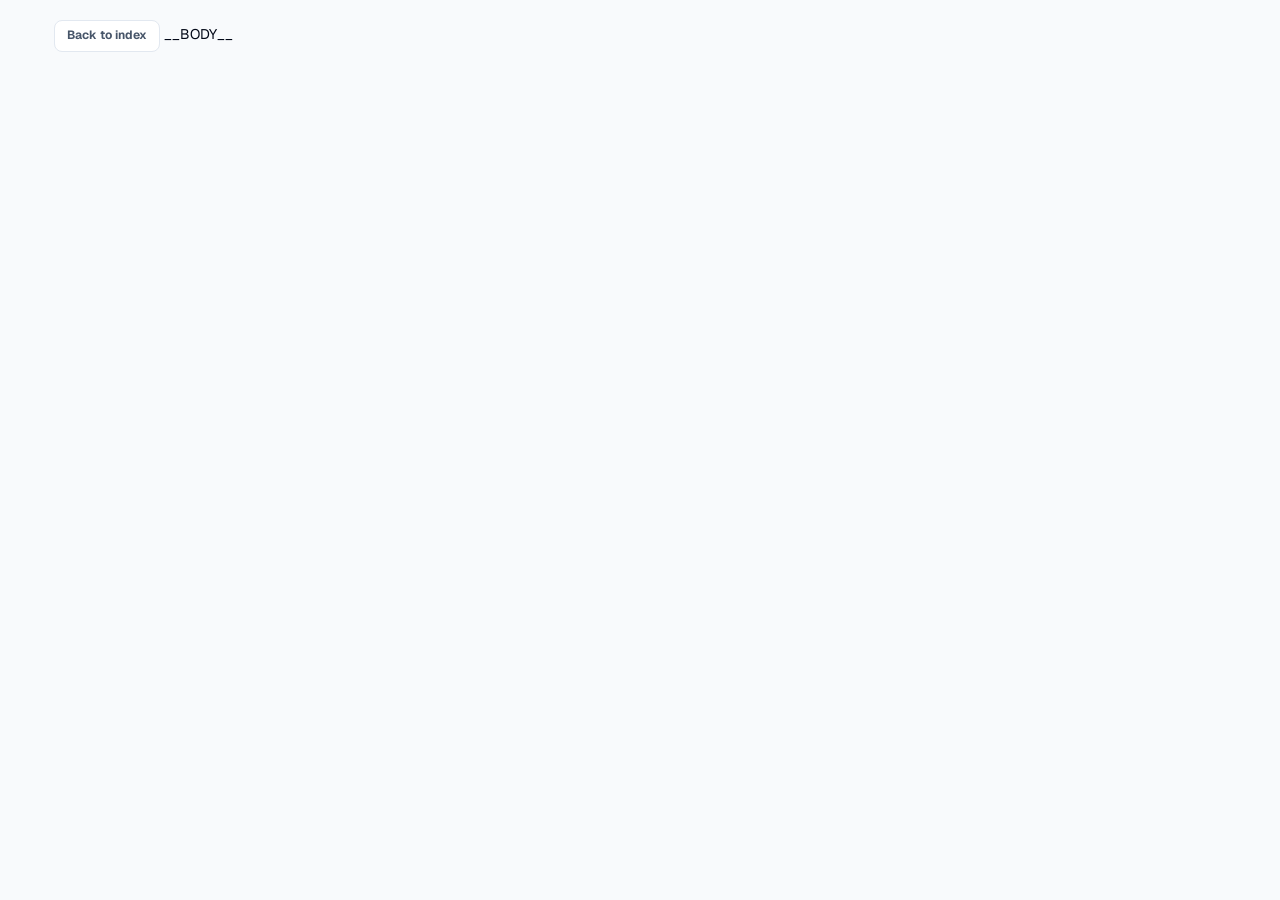
<file: src/claude_history/templates/conversation.html>
<!doctype html>
<html lang="en">
<head>
  <meta charset="utf-8">
  <meta name="viewport" content="width=device-width, initial-scale=1">
  <title>__TITLE__</title>
  <link rel="stylesheet" href="../assets/style.css">
  <script>
    try {
      if (window.self !== window.top) document.documentElement.classList.add("in-frame");
    } catch {
      document.documentElement.classList.add("in-frame");
    }
  </script>
</head>
<body class="conversation-page">
  <a class="skip-link" href="#conversation">Skip to conversation</a>
  <main class="conversation-shell" id="conversation">
    <span class="top-sentinel" data-top-sentinel aria-hidden="true"></span>
    <a class="back-link" href="../index.html" target="_top">Back to index</a>
    __BODY__
  </main>
  <button class="back-to-top" type="button" data-back-to-top aria-label="Back to top" hidden>↑</button>
  <script>
    const inFrame = window.self !== window.top;
    const continueModal = document.querySelector("[data-continue-modal]");
    const continueOpen = document.querySelector("[data-continue-open]");
    const continueClose = document.querySelector("[data-continue-close]");
    const backToTop = document.querySelector("[data-back-to-top]");
    const topSentinel = document.querySelector("[data-top-sentinel]");
    let restoreFocus = null;

    function openContinueModal() {
      if (!continueModal) return;
      restoreFocus = document.activeElement;
      continueModal.hidden = false;
      document.documentElement.classList.add("has-open-modal");
      if (continueClose) continueClose.focus();
    }

    function closeContinueModal() {
      if (!continueModal) return;
      continueModal.hidden = true;
      document.documentElement.classList.remove("has-open-modal");
      if (restoreFocus && typeof restoreFocus.focus === "function") restoreFocus.focus();
    }

    if (continueOpen) continueOpen.addEventListener("click", openContinueModal);
    if (continueClose) continueClose.addEventListener("click", closeContinueModal);
    if (continueModal) {
      continueModal.addEventListener("click", function (event) {
        if (event.target === continueModal) closeContinueModal();
      });
    }

    if (!document.querySelector(".prompt-map")) {
      document.documentElement.classList.add("no-prompt-map");
    }

    if (backToTop && topSentinel && "IntersectionObserver" in window) {
      const topObserver = new IntersectionObserver(function (entries) {
        backToTop.hidden = Boolean(entries[0] && entries[0].isIntersecting);
      }, { threshold: 0 });
      topObserver.observe(topSentinel);
    }
    if (backToTop) {
      backToTop.addEventListener("click", function () {
        window.scrollTo({ top: 0, behavior: "auto" });
      });
    }

    function fallbackCopy(text) {
      const textarea = document.createElement("textarea");
      textarea.value = text;
      textarea.setAttribute("readonly", "");
      textarea.style.position = "fixed";
      textarea.style.opacity = "0";
      document.body.appendChild(textarea);
      textarea.select();
      let copied = false;
      try {
        copied = document.execCommand("copy");
      } catch {
        copied = false;
      }
      textarea.remove();
      return copied;
    }

    document.querySelectorAll(".resume-copy").forEach(function (button) {
      const label = button.textContent;
      function markCopied() {
        button.textContent = "Copied";
        setTimeout(function () { button.textContent = label; }, 1500);
      }
      button.addEventListener("click", function () {
        var text = button.getAttribute("data-cmd") || "";
        if (navigator.clipboard) {
          navigator.clipboard.writeText(text).then(function () {
            markCopied();
          }, function () {
            if (fallbackCopy(text)) markCopied();
          });
        } else if (fallbackCopy(text)) {
          markCopied();
        }
      });
    });

    async function downloadLinkedFile(link) {
      const href = link.getAttribute("href");
      if (!href || href === "#") return;
      const name = link.getAttribute("download") || href.split("/").pop() || "";
      if (window.location.protocol !== "file:") {
        try {
          const response = await fetch(href);
          if (!response.ok) throw new Error("Download failed");
          const blob = await response.blob();
          const url = URL.createObjectURL(blob);
          const anchor = document.createElement("a");
          anchor.href = url;
          anchor.download = name;
          document.body.appendChild(anchor);
          anchor.click();
          anchor.remove();
          URL.revokeObjectURL(url);
          return;
        } catch {
          // Fall back to a normal same-origin anchor below.
        }
      }
      const anchor = document.createElement("a");
      anchor.href = href;
      anchor.download = name;
      document.body.appendChild(anchor);
      anchor.click();
      anchor.remove();
    }

    document.querySelectorAll("[data-download][download]").forEach(function (link) {
      if (window.location.protocol === "file:") {
        link.title = "Browsers may open local file:// links instead of downloading. Use claude-history serve for reliable one-click downloads.";
      }
      link.addEventListener("click", function (event) {
        if (event.metaKey || event.ctrlKey || event.shiftKey || event.altKey) return;
        event.preventDefault();
        downloadLinkedFile(link);
      });
    });

    const prompts = Array.from(document.querySelectorAll("[data-prompt-index]"));
    const promptLinks = Array.from(document.querySelectorAll("[data-prompt-target]"));
    const currentNumber = document.querySelector("[data-current-prompt]");
    const currentTitle = document.querySelector("[data-current-prompt-title]");
    const previousButton = document.querySelector("[data-prompt-prev]");
    const nextButton = document.querySelector("[data-prompt-next]");
    let currentPrompt = 0;

    function setPrompt(index) {
      if (!prompts.length) return;
      currentPrompt = Math.max(0, Math.min(index, prompts.length - 1));
      const prompt = prompts[currentPrompt];
      if (currentNumber) currentNumber.textContent = String(currentPrompt + 1);
      if (currentTitle) {
        currentTitle.textContent = prompt.getAttribute("data-prompt-title") || "Human prompt";
      }
      promptLinks.forEach(function (link) {
        const active = Number(link.getAttribute("data-prompt-target")) === currentPrompt + 1;
        link.classList.toggle("is-active", active);
        if (active) link.setAttribute("aria-current", "true");
        else link.removeAttribute("aria-current");
      });
      if (previousButton) previousButton.disabled = currentPrompt === 0;
      if (nextButton) nextButton.disabled = currentPrompt === prompts.length - 1;
    }

    function jumpToPrompt(index) {
      if (!prompts.length) return;
      setPrompt(index);
      prompts[currentPrompt].scrollIntoView({ block: "start", behavior: "auto" });
    }

    if (previousButton) {
      previousButton.addEventListener("click", function () {
        jumpToPrompt(currentPrompt - 1);
      });
    }
    if (nextButton) {
      nextButton.addEventListener("click", function () {
        jumpToPrompt(currentPrompt + 1);
      });
    }
    promptLinks.forEach(function (link) {
      link.addEventListener("click", function (event) {
        event.preventDefault();
        jumpToPrompt(Number(link.getAttribute("data-prompt-target")) - 1);
      });
    });

    if ("IntersectionObserver" in window && prompts.length) {
      const observer = new IntersectionObserver(function (entries) {
        const visible = entries
          .filter(function (entry) { return entry.isIntersecting; })
          .sort(function (a, b) { return b.intersectionRatio - a.intersectionRatio; })[0];
        if (visible) {
          setPrompt(Number(visible.target.getAttribute("data-prompt-index")) - 1);
        }
      }, { rootMargin: "-18% 0px -62% 0px", threshold: [0.1, 0.35, 0.7] });
      prompts.forEach(function (prompt) { observer.observe(prompt); });
    }
    setPrompt(0);

    document.addEventListener("keydown", function (event) {
      if (event.key === "Escape" && continueModal && !continueModal.hidden) {
        closeContinueModal();
      }
    });

    document.querySelectorAll(".subagent-link[data-child-file]").forEach(function (link) {
      link.addEventListener("click", function (event) {
        if (!inFrame) return;
        event.preventDefault();
        window.parent.postMessage({
          type: "claude-history-open",
          file: link.getAttribute("data-child-file")
        }, "*");
      });
    });
  </script>
</body>
</html>
</file>
<file: src/claude_history/assets/style.css>
@font-face {
  font-family: "Geist";
  src: url("fonts/Geist-Variable.woff2") format("woff2");
  font-display: swap;
  font-style: normal;
  font-weight: 100 900;
}

@font-face {
  font-family: "Geist Mono";
  src: url("fonts/GeistMono-Variable.woff2") format("woff2");
  font-display: swap;
  font-style: normal;
  font-weight: 100 900;
}

:root {
  color-scheme: light;
  --bg: #f8fafc;
  --panel: #ffffff;
  --card: #ffffff;
  --muted: #f1f5f9;
  --muted-soft: #f8fafc;
  --line: #e2e8f0;
  --line-strong: #cbd5e1;
  --text: #020817;
  --text-2: #475569;
  --text-3: #64748b;
  --accent: #334155;
  --accent-2: #0f172a;
  --accent-soft: #f1f5f9;
  --code-bg: #0f172a;
  --code-fg: #e2e8f0;
  --radius: 8px;
  --radius-sm: 6px;
  --radius-pill: 999px;
  --shadow: 0 1px 2px rgb(15 23 42 / 0.06);
  --shadow-popover: 0 16px 48px rgb(15 23 42 / 0.16);
  font-family:
    "Geist",
    ui-sans-serif,
    system-ui,
    -apple-system,
    BlinkMacSystemFont,
    "Segoe UI",
    sans-serif;
}

* {
  box-sizing: border-box;
}

html,
body {
  min-height: 100%;
}

body {
  margin: 0;
  background: var(--bg);
  color: var(--text);
  font: 14px/1.45 "Geist", ui-sans-serif, system-ui, -apple-system, BlinkMacSystemFont, "Segoe UI", sans-serif;
  letter-spacing: 0;
  text-rendering: optimizeLegibility;
}

button,
input {
  font: inherit;
}

button {
  color: inherit;
}

a {
  color: inherit;
}

[hidden] {
  display: none !important;
}

::selection {
  background: #e2e8f0;
}

.app-shell {
  display: grid;
  grid-template-columns: 440px minmax(0, 1fr);
  height: 100dvh;
  overflow: hidden;
  background: var(--bg);
}

.side-panel {
  display: grid;
  grid-template-rows: auto auto minmax(0, 1fr);
  min-width: 0;
  min-height: 0;
  overflow: hidden;
  border-right: 1px solid var(--line);
  background: var(--panel);
}

.side-header {
  display: grid;
  gap: 10px;
  padding: 14px 14px 12px;
  border-bottom: 1px solid var(--line);
}

h1,
h2,
h3,
p {
  margin: 0;
}

.kicker,
.conversation-eyebrow {
  color: var(--accent);
  font-size: 10px;
  font-weight: 800;
  letter-spacing: 0.12em;
  text-transform: uppercase;
}

.side-title {
  display: grid;
  gap: 3px;
}

.side-title h1 {
  color: var(--text);
  font-size: 20px;
  font-weight: 760;
  line-height: 1.1;
}

.side-title p,
.viewer-title span,
.tab-help {
  color: var(--text-2);
  font-size: 12px;
}

.search-box {
  display: grid;
  grid-template-columns: auto minmax(0, 1fr) auto;
  align-items: center;
  gap: 8px;
  min-height: 38px;
  border: 1px solid var(--line);
  border-radius: var(--radius);
  padding: 0 10px;
  background: var(--panel);
}

.search-box:focus-within {
  border-color: var(--line-strong);
}

.search-box span {
  color: var(--text-2);
}

.search-box input {
  min-width: 0;
  width: 100%;
  border: 0;
  outline: 0;
  background: transparent;
  color: var(--text);
}

.search-box input::placeholder {
  color: var(--text-3);
}

kbd {
  display: inline-flex;
  align-items: center;
  min-height: 22px;
  border: 1px solid var(--line);
  border-radius: var(--radius-sm);
  padding: 0 7px;
  background: var(--muted-soft);
  color: var(--text-2);
  font: 700 11px/1 "Geist", ui-sans-serif, system-ui, sans-serif;
  white-space: nowrap;
}

.metric-grid {
  display: grid;
  grid-template-columns: repeat(2, minmax(0, 1fr));
  gap: 6px;
  padding: 10px 14px;
  border-bottom: 1px solid var(--line);
  background: var(--muted-soft);
}

.metric {
  display: flex;
  align-items: baseline;
  gap: 7px;
  min-height: 34px;
  min-width: 0;
  border: 1px solid var(--line);
  border-radius: var(--radius);
  padding: 6px 9px;
  background: var(--panel);
}

.metric strong {
  display: block;
  overflow: hidden;
  color: var(--text);
  font-size: 17px;
  font-variant-numeric: tabular-nums;
  font-weight: 760;
  line-height: 1;
  text-overflow: ellipsis;
  white-space: nowrap;
}

.metric span {
  display: block;
  min-width: 0;
  overflow: hidden;
  color: var(--text-3);
  font-size: 11px;
  text-overflow: ellipsis;
  white-space: nowrap;
}

.list-panel {
  display: grid;
  grid-template-rows: auto auto minmax(0, 1fr);
  min-height: 0;
  padding: 10px 12px 14px;
}

.tabs {
  display: grid;
  grid-template-columns: repeat(2, 1fr);
  gap: 4px;
  border: 1px solid var(--line);
  border-radius: var(--radius);
  padding: 4px;
  background: var(--muted);
}

.tab {
  min-width: 0;
  border: 1px solid transparent;
  border-radius: var(--radius-sm);
  padding: 7px 6px;
  background: transparent;
  color: var(--text-3);
  cursor: pointer;
  font-size: 12px;
  font-weight: 680;
  text-align: center;
}

.tab.is-active {
  border-color: var(--line);
  background: var(--panel);
  color: var(--text);
}

.tab-help {
  margin: 7px 3px 10px;
  min-height: 28px;
  line-height: 1.35;
}

.list-body {
  min-height: 0;
  overflow-x: hidden;
  overflow-y: auto;
  padding-right: 6px;
  scrollbar-gutter: stable;
  scrollbar-color: #cbd5e1 transparent;
}

.project-group {
  display: grid;
  gap: 6px;
  margin-bottom: 10px;
}

.project-heading {
  appearance: none;
  display: grid;
  grid-template-columns: minmax(0, 1fr) auto;
  width: 100%;
  gap: 10px;
  align-items: center;
  border: 1px solid var(--line);
  border-radius: var(--radius);
  padding: 9px 10px;
  background: var(--panel);
  color: inherit;
  cursor: pointer;
  font: inherit;
  text-align: left;
}

.project-heading:hover {
  border-color: var(--line-strong);
}

.project-main {
  display: flex;
  align-items: center;
  gap: 8px;
  min-width: 0;
}

.project-caret {
  display: grid;
  flex: 0 0 auto;
  place-items: center;
  width: 22px;
  height: 22px;
  border: 1px solid var(--line);
  border-radius: var(--radius-sm);
  background: var(--muted-soft);
  color: var(--text-2);
  font-size: 13px;
  font-weight: 760;
  line-height: 1;
}

.project-title {
  display: grid;
  gap: 2px;
  min-width: 0;
}

.project-name,
.row-name {
  min-width: 0;
  overflow: hidden;
  color: var(--text);
  font-weight: 740;
  text-overflow: ellipsis;
  white-space: nowrap;
}

.project-path {
  min-width: 0;
  overflow: hidden;
  color: var(--text-3);
  font-size: 11px;
  font-weight: 560;
  line-height: 1.25;
  text-overflow: ellipsis;
  white-space: nowrap;
}

.project-meta,
.row-meta {
  color: var(--text-3);
  font-size: 11px;
  font-variant-numeric: tabular-nums;
  white-space: nowrap;
}

.project-children {
  display: grid;
  gap: 6px;
  border-left: 1px solid var(--line);
  margin-left: 11px;
  padding-left: 10px;
}

.project-children .conversation-row {
  padding: 9px 10px;
}

.conversation-row {
  display: grid;
  gap: 7px;
  min-width: 0;
  overflow: hidden;
  border: 1px solid var(--line);
  border-radius: var(--radius);
  padding: 10px 11px;
  background: var(--panel);
  color: var(--text);
  text-decoration: none;
}

.conversation-row:hover {
  border-color: var(--line-strong);
  background: var(--muted-soft);
}

.conversation-row.is-active {
  border-color: var(--line-strong);
  border-left: 3px solid var(--accent);
  padding-left: 9px;
  background: var(--accent-soft);
}

.row-top {
  display: flex;
  align-items: center;
  justify-content: space-between;
  gap: 12px;
}

.row-copy {
  display: -webkit-box;
  min-width: 0;
  overflow: hidden;
  color: var(--text-2);
  font-size: 12px;
  -webkit-box-orient: vertical;
  -webkit-line-clamp: 2;
}

.row-project {
  min-width: 0;
  overflow: hidden;
  color: var(--text-3);
  font-size: 11px;
  font-weight: 650;
  text-overflow: ellipsis;
  white-space: nowrap;
}

.pill-row,
.message-chips,
.toolbar,
.resume-actions {
  display: flex;
  flex-wrap: wrap;
  gap: 5px;
}

.pill,
.chip,
.prompt-id {
  display: inline-flex;
  align-items: center;
  min-height: 22px;
  border: 1px solid var(--line);
  border-radius: var(--radius-pill);
  padding: 0 7px;
  background: var(--muted-soft);
  color: var(--text-2);
  font-size: 11px;
  font-weight: 650;
  white-space: nowrap;
}

.pill.accent,
.chip-model {
  border-color: var(--line-strong);
  background: var(--accent-soft);
  color: var(--accent-2);
}

.pill.time,
.pill.tools,
.pill.agent {
  color: var(--text-2);
}

.hint,
.card-like {
  display: grid;
  gap: 5px;
  border: 1px solid var(--line);
  border-radius: var(--radius);
  padding: 14px 12px;
  background: var(--panel);
  color: var(--text-2);
}

.hint strong {
  color: var(--text);
  font-size: 13px;
}

.hint span {
  font-size: 12px;
}

.viewer {
  position: relative;
  display: grid;
  grid-template-rows: auto minmax(0, 1fr);
  min-width: 0;
  min-height: 0;
  overflow: hidden;
  padding: 18px 18px 0;
  background: var(--bg);
}

.viewer-bar {
  display: grid;
  grid-template-columns: minmax(0, 1fr) auto;
  align-items: center;
  gap: 16px;
  min-height: 54px;
  padding-bottom: 12px;
}

.viewer-title {
  display: grid;
  gap: 4px;
  min-width: 0;
}

.viewer-title strong {
  overflow: hidden;
  color: var(--text);
  font-size: 18px;
  font-weight: 740;
  text-overflow: ellipsis;
  white-space: nowrap;
}

.button,
.resume-copy,
.dl {
  display: inline-flex;
  align-items: center;
  justify-content: center;
  min-height: 36px;
  border: 1px solid var(--line);
  border-radius: var(--radius);
  padding: 0 12px;
  background: var(--panel);
  color: var(--text);
  cursor: pointer;
  font-size: 12px;
  font-weight: 680;
  line-height: 1;
  text-decoration: none;
  white-space: nowrap;
}

.button:hover,
.resume-copy:hover,
.dl:hover {
  border-color: var(--line-strong);
  background: var(--muted-soft);
}

.button-primary,
.button.button-primary {
  border-color: var(--text);
  background: var(--text);
  color: #fff;
}

.button:disabled,
.button-primary:disabled,
.button[aria-disabled="true"] {
  cursor: not-allowed;
  opacity: 0.5;
}

.viewer iframe {
  width: 100%;
  height: 100%;
  min-height: 0;
  border: 1px solid var(--line);
  border-radius: var(--radius) var(--radius) 0 0;
  background: var(--bg);
}

.viewer-status {
  position: absolute;
  inset: 78px 18px 0;
  display: grid;
  place-content: center;
  justify-items: center;
  gap: 9px;
  padding: 24px;
  color: var(--text-2);
  pointer-events: none;
  text-align: center;
}

.viewer:not(.is-loading) .viewer-status {
  opacity: 0;
  visibility: hidden;
}

.viewer-status-mark {
  display: grid;
  place-items: center;
  width: 44px;
  height: 44px;
  border: 1px solid var(--line);
  border-radius: var(--radius);
  background: var(--panel);
  color: var(--accent-2);
  font-size: 12px;
  font-weight: 800;
}

.viewer-status-title,
.viewer-status-copy {
  max-width: 36ch;
  margin: 0;
}

.viewer-status-title {
  color: var(--text);
  font-size: 15px;
  font-weight: 720;
}

.skip-link {
  position: fixed;
  top: 12px;
  left: 12px;
  z-index: 4;
  transform: translateY(-140%);
  border: 1px solid var(--line);
  border-radius: var(--radius);
  padding: 8px 10px;
  background: var(--panel);
  color: var(--text);
  font-size: 13px;
  font-weight: 700;
  text-decoration: none;
}

.skip-link:focus {
  transform: translateY(0);
}

.top-sentinel {
  position: absolute;
  width: 1px;
  height: 1px;
  pointer-events: none;
}

.back-to-top {
  position: fixed;
  right: 306px;
  bottom: 18px;
  z-index: 9;
  display: grid;
  place-items: center;
  width: 40px;
  height: 40px;
  border: 1px solid var(--line);
  border-radius: var(--radius-pill);
  background: var(--panel);
  color: var(--accent-2);
  box-shadow: var(--shadow);
  cursor: pointer;
  font-size: 18px;
  font-weight: 760;
  line-height: 1;
}

.no-prompt-map .back-to-top {
  right: 18px;
}

.conversation-page {
  min-height: 100%;
  background: var(--bg);
}

.conversation-shell {
  width: min(1220px, 100%);
  margin: 0 auto;
  padding: 20px 24px 48px;
}

.in-frame .conversation-shell {
  width: 100%;
  padding: 0;
}

.back-link {
  display: inline-flex;
  align-items: center;
  min-height: 32px;
  margin-bottom: 12px;
  border: 1px solid var(--line);
  border-radius: var(--radius);
  padding: 0 12px;
  background: var(--panel);
  color: var(--text-2);
  font-size: 12px;
  font-weight: 680;
  text-decoration: none;
}

.back-link:hover {
  border-color: var(--line-strong);
  color: var(--text);
}

.in-frame .back-link {
  display: none;
}

.conversation {
  min-height: 100%;
  overflow: hidden;
  border: 1px solid var(--line);
  border-radius: var(--radius);
  background: var(--bg);
}

.in-frame .conversation {
  border: 0;
  border-radius: 0;
}

.conversation-header {
  position: sticky;
  top: 0;
  z-index: 3;
  display: grid;
  gap: 11px;
  padding: 18px 22px 14px;
  border-bottom: 1px solid var(--line);
  background: rgb(255 255 255 / 0.96);
  backdrop-filter: blur(10px);
}

.conversation.has-prompt-map .conversation-header {
  padding-right: 306px;
}

.conversation-title-row {
  display: grid;
  grid-template-columns: minmax(0, 1fr) auto;
  align-items: start;
  gap: 14px;
}

.conversation h1 {
  max-width: 100%;
  margin: 0;
  overflow: hidden;
  color: var(--text);
  font-size: clamp(21px, 2vw, 28px);
  font-weight: 760;
  letter-spacing: 0;
  line-height: 1.14;
  text-overflow: ellipsis;
  white-space: nowrap;
}

.continue-open {
  min-height: 34px;
  padding-inline: 12px;
}

.conversation-meta {
  display: flex;
  flex-wrap: wrap;
  gap: 6px;
}

.conversation-meta span,
.stats-extra,
.resume-hint {
  color: var(--text-2);
  font-size: 12px;
}

.conversation-meta span {
  max-width: 100%;
  overflow-wrap: anywhere;
  border: 1px solid var(--line);
  border-radius: var(--radius-pill);
  padding: 3px 8px;
  background: var(--muted-soft);
  font-variant-numeric: tabular-nums;
  font-weight: 620;
}

.stats-strip {
  display: flex;
  flex-wrap: wrap;
  align-items: center;
  gap: 6px 10px;
  color: var(--text-3);
  font-size: 12px;
  font-variant-numeric: tabular-nums;
}

.stats-strip span {
  display: inline-flex;
  align-items: baseline;
  gap: 4px;
  min-height: 24px;
  border-radius: var(--radius-pill);
  padding: 0 1px;
  white-space: nowrap;
}

.stats-strip .stat-primary {
  border: 1px solid var(--line);
  padding: 2px 9px;
  background: var(--muted-soft);
  color: var(--text-2);
}

.stats-strip strong {
  color: var(--text);
  font-size: 14px;
  font-weight: 760;
}

.stats-extra {
  display: inline-block;
  overflow: hidden;
  min-width: 0;
  max-width: 100%;
  text-overflow: ellipsis;
  vertical-align: bottom;
}

.modal-backdrop {
  position: fixed;
  inset: 0;
  z-index: 20;
  display: grid;
  place-items: center;
  padding: 18px;
  background: rgb(15 23 42 / 0.28);
}

.continue-dialog {
  display: grid;
  gap: 16px;
  width: min(640px, 100%);
  border: 1px solid var(--line);
  border-radius: var(--radius);
  padding: 18px;
  background: var(--panel);
  box-shadow: var(--shadow-popover);
}

.continue-dialog-head {
  display: grid;
  grid-template-columns: minmax(0, 1fr) auto;
  align-items: start;
  gap: 14px;
}

.continue-dialog-title {
  display: grid;
  gap: 4px;
  min-width: 0;
}

.continue-dialog-title strong {
  color: var(--text);
  font-size: 18px;
  line-height: 1.2;
}

.continue-dialog-title span,
.continue-guide {
  color: var(--text-2);
  font-size: 13px;
}

.continue-guide {
  display: grid;
  gap: 10px;
}

.resume-cmd {
  min-width: 0;
  margin: 0;
  max-width: 100%;
  overflow-x: auto;
  border: 1px solid #1e293b;
  border-radius: var(--radius-sm);
  padding: 10px;
  background: var(--code-bg);
  color: var(--code-fg);
  font-size: 12px;
  white-space: pre;
}

.resume-copy,
.dl {
  min-height: 34px;
}

html.has-open-modal body {
  overflow: hidden;
}

.conversation-body {
  display: block;
  min-height: 0;
}

.message-list {
  display: grid;
  align-content: start;
  gap: 12px;
  min-width: 0;
  padding: 18px 22px 90px;
}

.conversation.has-prompt-map .message-list {
  margin-right: 286px;
}

.message {
  position: relative;
  display: grid;
  gap: 10px;
  max-width: 850px;
  min-width: 0;
  scroll-margin-top: 158px;
  overflow: hidden;
  border: 1px solid var(--line);
  border-radius: var(--radius);
  padding: 14px;
  background: var(--panel);
  color: var(--text);
  overflow-wrap: anywhere;
}

@supports (content-visibility: auto) {
  .message {
    content-visibility: auto;
    contain-intrinsic-size: 220px;
  }
}

.message-human {
  width: min(850px, 94%);
  margin-left: auto;
  border-color: var(--line-strong);
  border-left: 3px solid var(--accent);
  padding-left: 12px;
  background: var(--accent-soft);
}

.message-command {
  max-width: 780px;
}

.message-system {
  max-width: 780px;
  border-style: dashed;
  background: var(--muted-soft);
}

.message-system .message-role {
  color: var(--text-3);
}

.message-head {
  display: flex;
  flex-wrap: wrap;
  align-items: center;
  justify-content: space-between;
  gap: 8px;
}

.message-role {
  color: var(--text);
  font-size: 13px;
  font-weight: 760;
}

.message-time,
.message-chips {
  color: var(--text-3);
  font-size: 12px;
  font-variant-numeric: tabular-nums;
}

.message-content {
  min-width: 0;
  color: var(--text-2);
  font-size: 13px;
  overflow-wrap: anywhere;
  word-break: break-word;
}

.message-content > :first-child {
  margin-top: 0;
}

.message-content > :last-child {
  margin-bottom: 0;
}

.message-content h1,
.message-content h2,
.message-content h3 {
  margin: 18px 0 8px;
  color: var(--text);
  line-height: 1.22;
}

.message-content h1 { font-size: 22px; }
.message-content h2 { font-size: 18px; }
.message-content h3 { font-size: 16px; }

.message-content p,
.message-content ul,
.message-content ol {
  margin: 0 0 11px;
}

.message-content p,
.message-content li {
  max-width: 86ch;
}

.message-content li + li {
  margin-top: 4px;
}

.message-content a {
  color: var(--accent-2);
  font-weight: 650;
  text-decoration-thickness: 1px;
  text-underline-offset: 3px;
}

.message-content code,
.command-block code,
.tool-result code,
.tool-input code,
.resume-cmd code {
  font-family: "Geist Mono", "Cascadia Mono", "SFMono-Regular", Consolas, monospace;
}

.message-content :not(pre) > code {
  border: 1px solid var(--line);
  border-radius: var(--radius-sm);
  padding: 1px 5px;
  background: var(--muted);
  color: var(--text);
  font-size: 0.92em;
}

.message-content pre,
.command-block,
.tool-result,
.tool-input {
  max-width: 100%;
  overflow: auto;
  border: 1px solid #1e293b;
  border-radius: var(--radius);
  padding: 13px 14px;
  background: var(--code-bg);
  color: var(--code-fg);
  font-size: 13px;
  line-height: 1.55;
}

.command-block,
.tool-result,
.tool-input {
  margin: 0;
}

.table-wrap {
  width: 100%;
  max-width: 100%;
  margin: 14px 0;
  overflow-x: auto;
  border: 1px solid var(--line);
  border-radius: var(--radius);
  background: var(--panel);
}

.message-content table {
  width: 100%;
  min-width: 720px;
  border-collapse: separate;
  border-spacing: 0;
  table-layout: fixed;
  font-size: 13px;
}

.message-content th,
.message-content td {
  border-right: 1px solid var(--line);
  border-bottom: 1px solid var(--line);
  padding: 10px 12px;
  overflow-wrap: anywhere;
  vertical-align: top;
  word-break: break-word;
}

.message-content th:last-child,
.message-content td:last-child {
  border-right: 0;
}

.message-content tr:last-child td {
  border-bottom: 0;
}

.message-content th {
  background: var(--muted);
  color: var(--text);
  font-size: 12px;
  font-weight: 720;
  text-align: left;
}

.tool-list {
  display: grid;
  gap: 8px;
  margin-top: 12px;
}

.tool-call,
details.thinking {
  overflow: hidden;
  border: 1px solid var(--line);
  border-radius: var(--radius);
  background: var(--muted-soft);
}

.tool-call summary,
details.thinking > summary {
  display: flex;
  align-items: center;
  gap: 8px;
  min-width: 0;
  padding: 9px 10px;
  color: var(--text-2);
  cursor: pointer;
  font-size: 12px;
  font-weight: 680;
  list-style: none;
  user-select: none;
}

.tool-call summary::-webkit-details-marker,
details.thinking > summary::-webkit-details-marker {
  display: none;
}

.tool-name {
  flex: 0 0 auto;
  color: var(--text);
  font-size: 12px;
  font-weight: 760;
}

.tool-arg {
  min-width: 0;
  overflow: hidden;
  color: var(--text-3);
  font-size: 12px;
  text-overflow: ellipsis;
  white-space: nowrap;
}

.tool-section {
  padding: 5px 10px 3px;
  color: var(--text-3);
  font-size: 11px;
  font-weight: 720;
  letter-spacing: 0.04em;
  text-transform: uppercase;
}

.tool-input,
.tool-result {
  margin: 0 10px 10px;
  white-space: pre-wrap;
}

.thinking-block {
  margin: 0 10px 10px;
  padding: 10px 12px;
  border: 1px solid var(--line);
  border-radius: var(--radius-sm);
  background: var(--panel);
  color: var(--text-2);
  font-size: 12.5px;
  line-height: 1.55;
  white-space: pre-wrap;
}

.subagent-link {
  display: inline-flex;
  align-items: center;
  gap: 5px;
  margin: 6px 10px 10px;
  border: 1px solid var(--line-strong);
  border-radius: var(--radius-pill);
  padding: 5px 10px;
  background: var(--accent-soft);
  color: var(--accent-2);
  font-size: 12px;
  font-weight: 680;
  text-decoration: none;
}

blockquote {
  margin: 10px 0;
  border-left: 3px solid var(--line-strong);
  padding-left: 12px;
  color: var(--text-2);
}

hr {
  border: 0;
  border-top: 1px solid var(--line);
  margin: 18px 0;
}

.prompt-map {
  position: fixed;
  top: 0;
  right: 0;
  bottom: 0;
  z-index: 6;
  width: 286px;
  min-height: 0;
  border-left: 1px solid var(--line);
  background: var(--panel);
}

.prompt-map-header {
  display: grid;
  grid-template-columns: minmax(0, 1fr) auto;
  align-items: center;
  gap: 10px;
  min-height: 48px;
  padding: 10px 12px 6px;
}

.prompt-map-heading {
  display: grid;
  gap: 2px;
  min-width: 0;
}

.prompt-map-heading strong {
  color: var(--text);
  font-size: 14px;
  font-weight: 740;
}

.prompt-map-heading span,
.prompt-map-current {
  color: var(--text-2);
  font-size: 12px;
}

.prompt-map-current {
  overflow: hidden;
  border-bottom: 1px solid var(--line);
  padding: 0 12px 10px;
  text-overflow: ellipsis;
  white-space: nowrap;
}

.prompt-map-actions {
  display: flex;
  gap: 5px;
}

.map-button {
  display: inline-flex;
  align-items: center;
  justify-content: center;
  min-height: 28px;
  border: 1px solid var(--line);
  border-radius: var(--radius-sm);
  padding: 0 8px;
  background: var(--panel);
  color: var(--text-2);
  cursor: pointer;
  font-size: 11px;
  font-weight: 680;
  line-height: 1;
  white-space: nowrap;
}

.map-button:hover {
  background: var(--muted-soft);
  color: var(--text);
}

.map-button.is-primary {
  border-color: var(--text);
  background: var(--text);
  color: #fff;
}

.map-button:disabled {
  cursor: not-allowed;
  opacity: 0.45;
}

.prompt-list {
  display: grid;
  gap: 4px;
  max-height: calc(100dvh - 87px);
  overflow: auto;
  padding: 8px;
}

.prompt-item {
  display: grid;
  grid-template-columns: 38px minmax(0, 1fr);
  gap: 9px;
  border: 1px solid transparent;
  border-left: 2px solid transparent;
  border-radius: var(--radius-sm);
  padding: 8px 8px 8px 7px;
  color: var(--text);
  text-decoration: none;
}

.prompt-item:hover {
  background: var(--muted-soft);
}

.prompt-item.is-active {
  border-color: var(--line-strong);
  border-left: 2px solid var(--accent);
  background: var(--accent-soft);
}

.prompt-id {
  display: grid;
  place-items: center;
  width: 32px;
  height: 32px;
  border-radius: var(--radius-sm);
  padding: 0;
  font-variant-numeric: tabular-nums;
}

.prompt-text {
  min-width: 0;
}

.prompt-text strong {
  display: block;
  overflow: hidden;
  color: var(--text);
  font-size: 12px;
  font-weight: 700;
  text-overflow: ellipsis;
  white-space: nowrap;
}

.prompt-text span {
  display: block;
  margin-top: 3px;
  color: var(--text-3);
  font-size: 11px;
}

.conversation-row:focus-visible,
.tab:focus-visible,
.button:focus-visible,
.back-link:focus-visible,
.skip-link:focus-visible,
.resume-copy:focus-visible,
.dl:focus-visible,
.map-button:focus-visible,
.prompt-item:focus-visible,
.subagent-link:focus-visible,
.back-to-top:focus-visible,
input:focus-visible {
  outline: 2px solid var(--accent);
  outline-offset: 2px;
}

@media (prefers-reduced-motion: reduce) {
  *,
  *::before,
  *::after {
    animation-duration: 0.001ms !important;
    animation-iteration-count: 1 !important;
    scroll-behavior: auto !important;
    transition-duration: 0.001ms !important;
  }
}

@media (max-width: 1180px) {
  .app-shell {
    grid-template-columns: 400px minmax(0, 1fr);
  }
}

@media (max-width: 900px) {
  .app-shell {
    grid-template-columns: 1fr;
    grid-template-rows: auto minmax(0, 1fr);
    height: auto;
    min-height: 100dvh;
    overflow: visible;
  }

  .side-panel {
    max-height: 48dvh;
    border-right: 0;
    border-bottom: 1px solid var(--line);
  }

  .list-body {
    min-height: 160px;
  }

  .viewer {
    min-height: 760px;
    overflow: visible;
    padding: 14px 14px 0;
  }

  .viewer iframe {
    min-height: 720px;
  }

  .viewer-bar,
  .continue-dialog-head {
    grid-template-columns: 1fr;
    align-items: stretch;
  }

  .conversation.has-prompt-map .conversation-header {
    padding-right: 22px;
  }

  .conversation.has-prompt-map .message-list {
    margin-right: 0;
  }

  .prompt-map {
    position: static;
    width: auto;
    height: auto;
    border-left: 0;
    border-top: 1px solid var(--line);
  }

  .back-to-top {
    right: 18px;
    bottom: 18px;
  }

  .prompt-list {
    grid-auto-flow: column;
    grid-auto-columns: minmax(220px, 1fr);
    max-height: none;
    overflow-x: auto;
  }
}

@media (max-width: 620px) {
  body {
    font-size: 13px;
  }

  .side-header {
    padding: 16px 14px 12px;
  }

  .metric-grid {
    padding: 10px 12px;
  }

  .list-panel {
    padding: 10px 12px 12px;
  }

  .search-box {
    grid-template-columns: minmax(0, 1fr) auto;
  }

  .search-box span {
    display: none;
  }

  .metric strong {
    font-size: 16px;
  }

  .viewer {
    padding: 10px 10px 0;
  }

  .viewer-bar {
    gap: 10px;
  }

  .toolbar,
  .resume-actions {
    flex-wrap: wrap;
  }

  .conversation h1 {
    white-space: normal;
  }

  .conversation-title-row {
    grid-template-columns: 1fr;
  }

  .conversation-header {
    padding: 15px 14px 13px;
  }

  .stats-strip {
    gap: 4px 8px;
  }

  .message-list {
    padding: 14px 12px 70px;
  }

  .message,
  .message-human {
    width: 100%;
    max-width: 100%;
  }

  .message-head {
    align-items: flex-start;
    flex-direction: column;
  }
}
</file>
